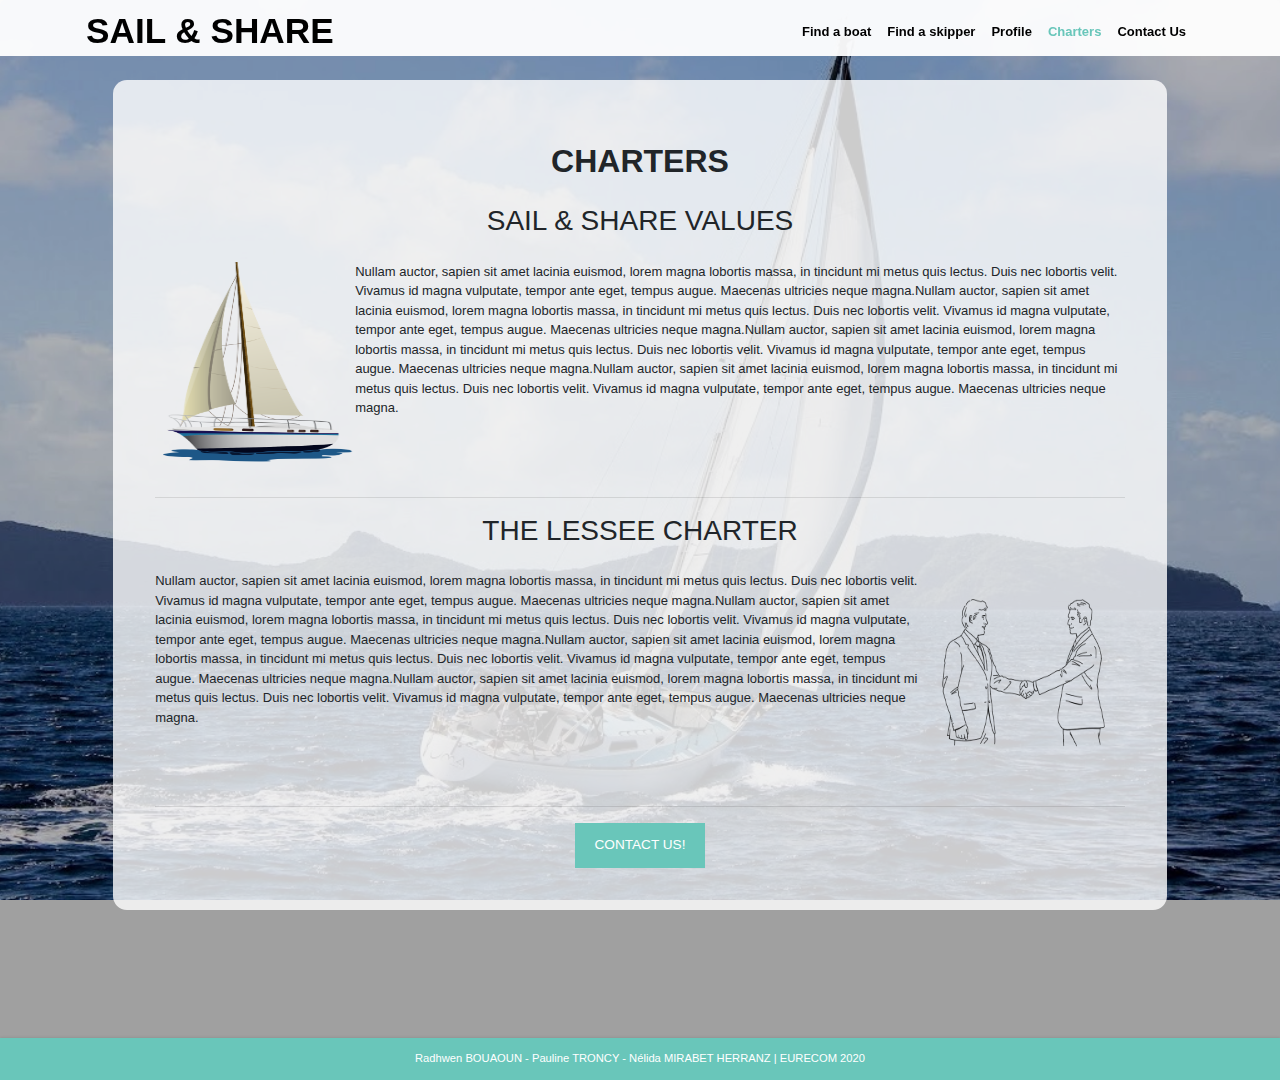
<file: charters.html>
<!DOCTYPE html>
<html lang="en">
    <head>
        <meta charset="utf-8">

        <title>Sail&Share</title>

        <link rel="shortcut icon" type="image/x-icon" href="img/icon.png" />
        <link rel="stylesheet" href="css/bootstrap.min.css"> 
        <link rel="stylesheet" href="css/index.css"> 

        <script src="js/jquery-1.11.3.min.js"></script>    
        <script src="js/popper.min.js"></script>             
        <script src="js/bootstrap.min.js"></script> 
        <script src="js/index.js"></script>
    </head>

    <body>
        <div class="tm-main-content" id="top">
              
            <div class="tm-top-bar" id="tm-top-bar">
                <div class="container">
                    <div class="row">
                        <nav class="navbar navbar-expand-lg narbar-light">
                            <a class="navbar-brand mr-auto" href="index.html">
                                Sail & Share
                            </a>
                            <button type="button" id="nav-toggle" class="navbar-toggler collapsed" data-toggle="collapse" data-target="#mainNav" aria-expanded="false" aria-label="Toggle navigation">
                                <span class="navbar-toggler-icon"></span>
                            </button>
                            <div id="mainNav" class="collapse navbar-collapse tm-bg-white">
                                <ul class="navbar-nav ml-auto">
                                    <li class="nav-item">
                                        <a class="nav-link" href="index.html">Find a boat</a>
                                    </li>
                                    <li class="nav-item">
                                        <a class="nav-link" href="skipper.html">Find a skipper</a>
                                    </li>
                                    <li class="nav-item">
                                        <a class="nav-link" onclick="profile()" href="#top">Profile</a>
                                    </li>
                                    <li class="nav-item">
                                        <a class="nav-link active" href="charters.html">Charters</a>
                                    </li>
                                    <li class="nav-item">
                                        <a class="nav-link" href="contactUs.html">Contact Us</a>
                                    </li>
                                </ul>
                            </div>                            
                        </nav>
                    </div> 
                </div> 
            </div> 

            
            <div class="containerContact" id="charters">
                    <div class="divcol"  >
                        <div class="row">
                            <div id="divch">                        
                                <h2 class="text-uppercase mb-4" style="margin-top: 2%; text-align: center;"><strong>Charters</strong></h2>
                                <h3 class="text-uppercase mb-4" style="text-align: center;">Sail & Share Values</h3>
                                <img alt="img1" src="img/charters1.png" width="200" height="200"  style="align-items: flex-start; float: left;">
                                <div >   
                                    <p class="mb-4" >Nullam auctor, sapien sit amet lacinia euismod, lorem magna lobortis massa, in tincidunt mi metus quis lectus. Duis nec lobortis velit. Vivamus id magna vulputate, tempor ante eget, tempus augue. Maecenas ultricies neque magna.Nullam auctor, sapien sit amet lacinia euismod, lorem magna lobortis massa, in tincidunt mi metus quis lectus. Duis nec lobortis velit. Vivamus id magna vulputate, tempor ante eget, tempus augue. Maecenas ultricies neque magna.Nullam auctor, sapien sit amet lacinia euismod, lorem magna lobortis massa, in tincidunt mi metus quis lectus. Duis nec lobortis velit. Vivamus id magna vulputate, tempor ante eget, tempus augue. Maecenas ultricies neque magna.Nullam auctor, sapien sit amet lacinia euismod, lorem magna lobortis massa, in tincidunt mi metus quis lectus. Duis nec lobortis velit. Vivamus id magna vulputate, tempor ante eget, tempus augue. Maecenas ultricies neque magna.</p>
                                    <br>
                                    <br>
                                    <hr>
                                </div>
                                <h3 class="text-uppercase mb-4" style="text-align: center;">The Lessee Charter</h3>
                                <img alt="img2" src="img/charters2.png" width="200" height="200" style="align-items: flex-end; float: right;">
                                <div >
                                    <p class="mb-4">Nullam auctor, sapien sit amet lacinia euismod, lorem magna lobortis massa, in tincidunt mi metus quis lectus. Duis nec lobortis velit. Vivamus id magna vulputate, tempor ante eget, tempus augue. Maecenas ultricies neque magna.Nullam auctor, sapien sit amet lacinia euismod, lorem magna lobortis massa, in tincidunt mi metus quis lectus. Duis nec lobortis velit. Vivamus id magna vulputate, tempor ante eget, tempus augue. Maecenas ultricies neque magna.Nullam auctor, sapien sit amet lacinia euismod, lorem magna lobortis massa, in tincidunt mi metus quis lectus. Duis nec lobortis velit. Vivamus id magna vulputate, tempor ante eget, tempus augue. Maecenas ultricies neque magna.Nullam auctor, sapien sit amet lacinia euismod, lorem magna lobortis massa, in tincidunt mi metus quis lectus. Duis nec lobortis velit. Vivamus id magna vulputate, tempor ante eget, tempus augue. Maecenas ultricies neque magna.</p>
                                    <br>
                                    <br>
                                    <hr>
                                </div>
                                <div style="text-align: center;" >
                                    <a class="text-uppercase btn-primary tm-btn" style="align-items: center;" onclick="contactUs()" href="contactUs.html">Contact Us!</a>
                                </div>                             
                            </div>
                        </div>
                    </div>
            

            <div class="tm-page-wrap mx-auto">
                
                <footer class="tm-container-outer">
                    <p class="mb-0">Radhwen BOUAOUN - Pauline TRONCY - Nélida MIRABET HERRANZ | EURECOM 2020</p>
                </footer>

            </div>
        </div>
        </div>             
    </body>
</html>
</file>
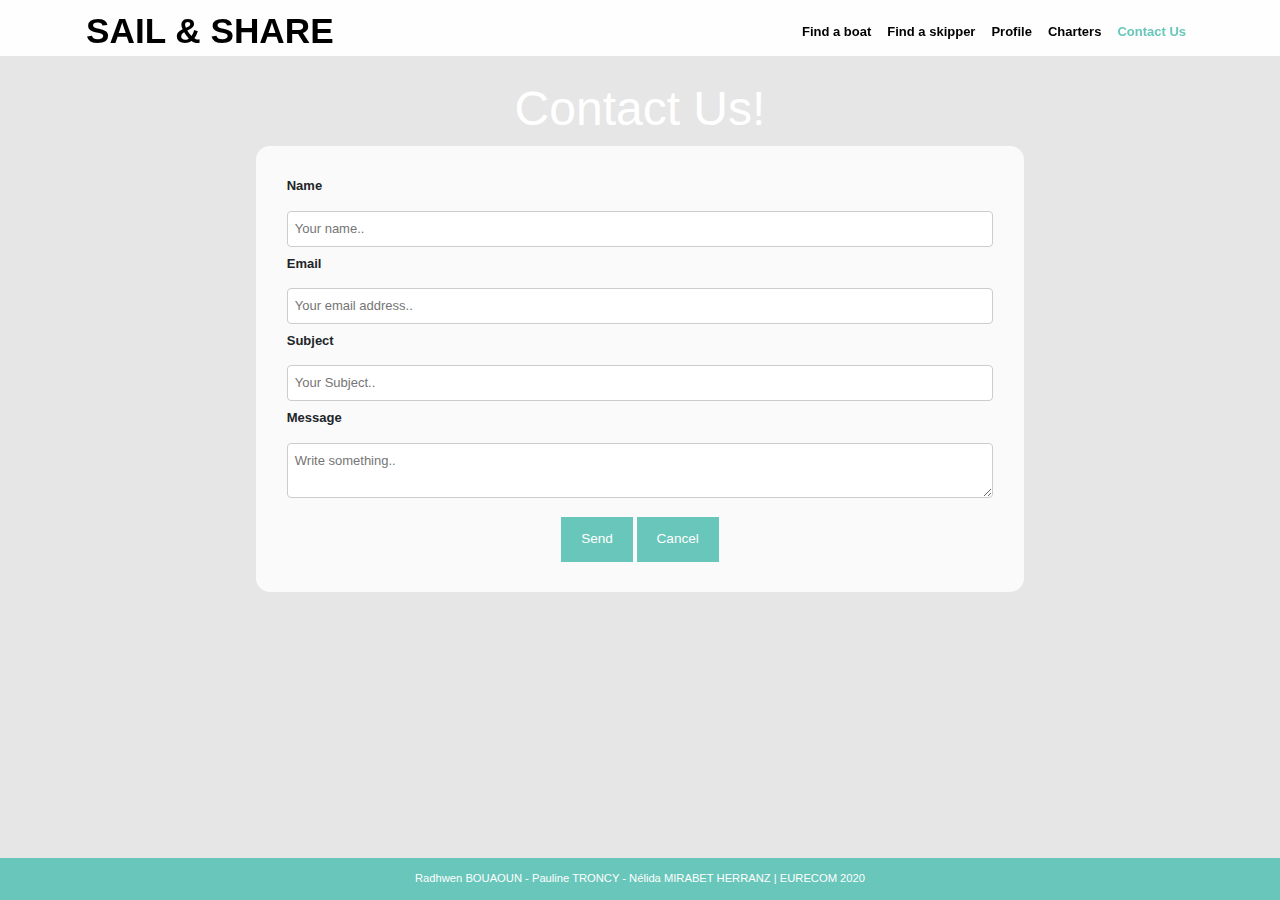
<file: contactUs.html>
<!DOCTYPE html>
<html lang="en">
    <head>
        <meta charset="utf-8">

        <title>Sail&Share</title>

        <link rel="shortcut icon" type="image/x-icon" href="img/icon.png" />
        <link rel="stylesheet" href="css/bootstrap.min.css">
        <link rel="stylesheet" href="css/index.css"> 

		<script src="https://smtpjs.com/v3/smtp.js"></script>
        <script src="js/jquery-1.11.3.min.js"></script> 
        <script src="js/popper.min.js"></script>                
        <script src="js/bootstrap.min.js"></script> 
        <script src="js/index.js"></script>
    </head>

    <body>
        <div class="tm-main-content" id="top">
              
            <div class="tm-top-bar" id="tm-top-bar">
                <div class="container">
                    <div class="row">
                        <nav class="navbar navbar-expand-lg narbar-light">
                            <a class="navbar-brand mr-auto" href="index.html">
                                Sail & Share
                            </a>
                            <button type="button" id="nav-toggle" class="navbar-toggler collapsed" data-toggle="collapse" data-target="#mainNav" aria-expanded="false" aria-label="Toggle navigation">
                                <span class="navbar-toggler-icon"></span>
                            </button>
                            <div id="mainNav" class="collapse navbar-collapse tm-bg-white">
                                <ul class="navbar-nav ml-auto">
                                    <li class="nav-item">
                                        <a class="nav-link" href="index.html">Find a boat</a>
                                    </li>
                                    <li class="nav-item">
                                        <a class="nav-link" href="skipper.html">Find a skipper</a>
                                    </li>
                                    <li class="nav-item">
                                        <a class="nav-link" onclick="profile()" href="#top">Profile</a>
                                    </li>
                                    <li class="nav-item">
                                        <a class="nav-link" href="charters.html">Charters</a>
                                    </li>
                                    <li class="nav-item">
                                        <a class="nav-link active" href="contactUs.html">Contact Us</a>
                                    </li>
                                </ul>
                            </div>                            
                        </nav>
                    </div> 
                </div> 
            </div> 

            <div class="" id="contactForm">
                <div style="">
                    <video autoplay muted loop id="myVideo" style="  position: absolute; right: 0;  bottom: 0;  min-width: 100%;   min-height: 100%;">
                      <source src="https://drive.google.com/uc?export=download&id=166PHY9HAHb5PQvQeorp__o702zn-YVdl" type="video/mp4">
                    </video>
                </div>
                <div class="" style="position: absolute; margin-top: 5rem; margin-bottom: 5rem; width: 60%;left: 50%; margin-left: -30%;">
                  <h3 class="titl" style="text-align: center;"> Contact Us! </h3>
                  <div id="formo">                    
                        <form id="fillon" >
                            <label for="namo">Name</label>
                            <input type="text" id="namo" name="name" placeholder="Your name.." required/>

                            <label for="emailo">Email</label>
                            <input type="text" id="emailo" name="email" placeholder="Your email address.." required/>

                            <label for="subj">Subject</label>
                            <input type="text" id="subj" name="subject" placeholder="Your Subject.." required/>

                            <label for="msg">Message</label>
                            <textarea id="msg" name="Message" placeholder="Write something.." style="height:10%" required></textarea>

                            <div style="text-align: center; margin-top: 1%;">
                                <a class="btn-primary tm-btn" onclick="sendMsg()" style="color: white;">Send</a>
                                <button class="btn-primary tm-btn" onclick="window.location.href = 'index.html';">Cancel</button>
                            </div>
                        </form>

                        <div id="checko" style="display: none;">
                            <svg class="checkmark" xmlns="http://www.w3.org/2000/svg" viewBox="0 0 52 52"><circle class="checkmark__circle" cx="26" cy="26" r="25" fill="none"/><path class="checkmark__check" fill="none" d="M14.1 27.2l7.1 7.2 16.7-16.8"/></svg>
                            <h1 style="color: #7ac142; text-align: center;">Your Message has been sent successfully</h1>
                        </div>
                        
                   </div>                    
                </div>
            </div>
            <div class="" style="position: fixed; width:100%; bottom: 0;">
                <footer class="tm-container-outer">
                    <p class="mb-0">Radhwen BOUAOUN - Pauline TRONCY - Nélida MIRABET HERRANZ | EURECOM 2020 </p>
                </footer>
            </div>  
        </div>    
               
    </body>
</html>
</file>
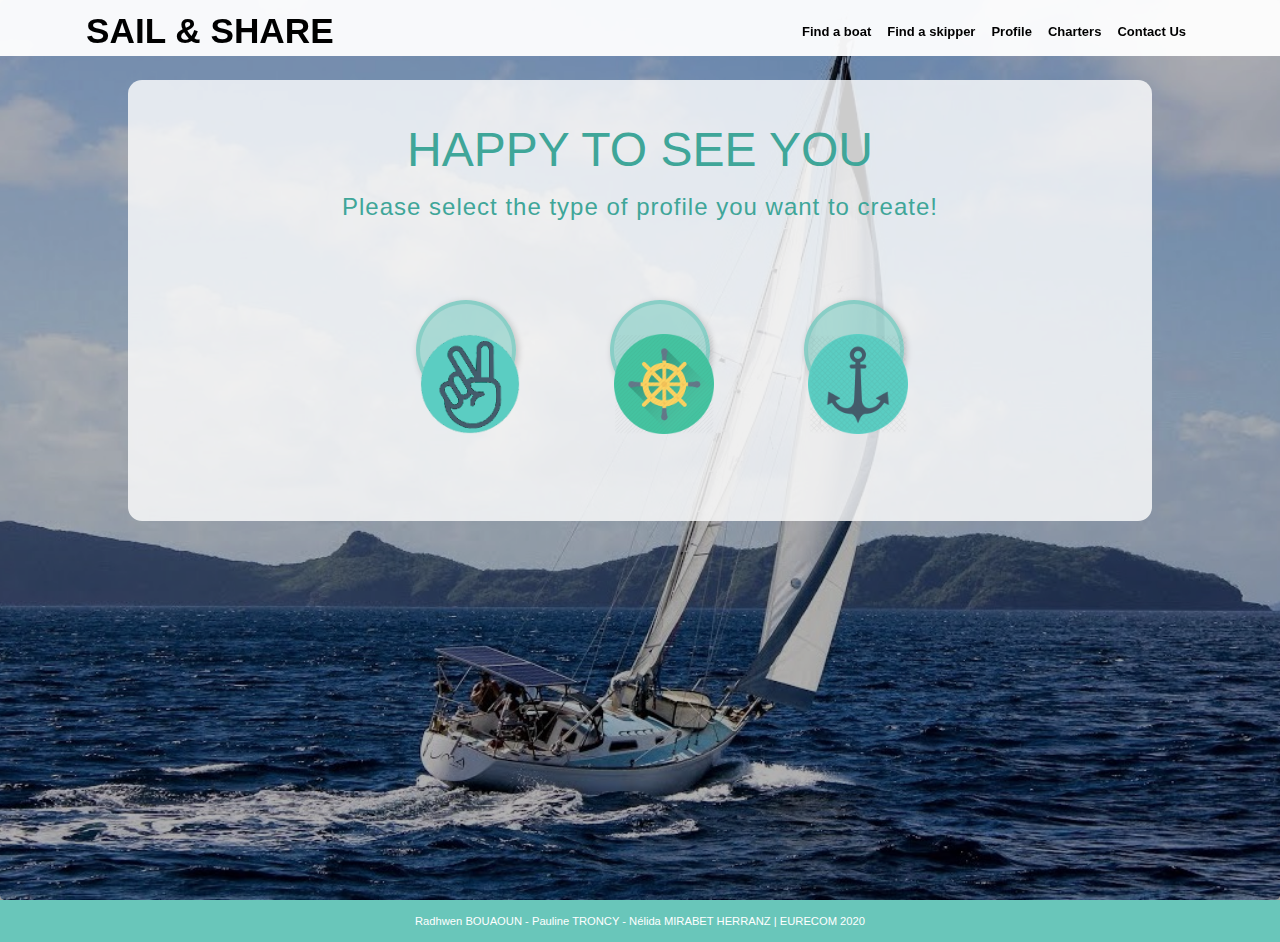
<file: select.html>
<!DOCTYPE html>
<html lang="en">
    <head>
        <meta charset="utf-8">

        <title>Sail&Share</title>

        <link rel="shortcut icon" type="image/x-icon" href="img/icon.png" />
        <link rel="stylesheet" href="css/bootstrap.min.css">
        <link rel="stylesheet" href="css/index.css"> 

        <script src="js/jquery-1.11.3.min.js"></script>       
        <script src="js/popper.min.js"></script>          
        <script src="js/bootstrap.min.js"></script>
        <script src="js/index.js"></script>
    </head>

    <body>
        <div class="tm-main-content" id="top">
              
            <div class="tm-top-bar" id="tm-top-bar">
                <div class="container">
                    <div class="row">
                        <nav class="navbar navbar-expand-lg narbar-light">
                            <a class="navbar-brand mr-auto" href="index.html">
                                Sail & Share
                            </a>
                            <button type="button" id="nav-toggle" class="navbar-toggler collapsed" data-toggle="collapse" data-target="#mainNav" aria-expanded="false" aria-label="Toggle navigation">
                                <span class="navbar-toggler-icon"></span>
                            </button>
                            <div id="mainNav" class="collapse navbar-collapse tm-bg-white">
                                <ul class="navbar-nav ml-auto">
                                    <li class="nav-item">
                                        <a class="nav-link" href="index.html">Find a boat</a>
                                    </li>
                                    <li class="nav-item">
                                        <a class="nav-link" href="skipper.html">Find a skipper</a>
                                    </li>
                                    <li class="nav-item">
                                        <a class="nav-link" onclick="profile()" href="#top">Profile</a>
                                    </li>
                                    <li class="nav-item">
                                        <a class="nav-link" href="charters.html">Charters</a>
                                    </li>
                                    <li class="nav-item">
                                        <a class="nav-link" href="contactUs.html">Contact Us</a>
                                    </li>
                                </ul>
                            </div>                            
                        </nav>
                    </div> 
                </div> 
            </div> 

            <div class="containerContact" id="profile">
                <div class="divcol">
                    <div class="formoCard">
                    	<div class="tm-banner-header" style="text-align: center; color: rgb(63, 166, 153)">
                            <h1 class="text-uppercase tm-banner-title">Happy to see you</h1>
                            <p class="tm-banner-subtitle">Please select the type of profile you want to create!</p>      
                        </div>  
                        <div>
							<ul class="vcvc">
							  <li class="fdfd"><a onclick="lesseeProfile()" id="vc" class="round green"><img src="img/lessee.png" alt="picture1" height="100" width="100"><span class="round">Looking for a boat</span></a></li>
							  <li class="fdfd"><a onclick="skipperProfile()" id="vcvc" class="round red"><img src="img/wheel.png" alt="picture2"  height="100" width="100"><span class="round">A skipper</span></a></li>
							  <li class="fdfd"><a onclick="ownerProfile()" id="vcvcvc" class="round yellow"><img src="img/anckor.png" alt="picture3"  height="100" width="100"><span class="round">A boat owner</span></a></li>
							</ul> 
						</div>
                   </div>
                </div>    
          
            </div>

            <div class="tm-page-wrap mx-auto">
                
                <footer class="tm-container-outer">
                    <p class="mb-0">Radhwen BOUAOUN - Pauline TRONCY - Nélida MIRABET HERRANZ | EURECOM 2020</p>
                </footer>

            </div>
        </div>             
    </body>
</html>
</file>
<file: css/index.css>
.tm-top-bar {
    position: fixed;
    top: 0;
    left: 0;
    width: 100%;
    padding: 0;
    z-index: 10000;
    height: 3.5rem;
    background: rgba(255, 255, 255, 0.95);
}

#mapid { height: 180px; }


body {
    font-family: 'Open Sans', Helvetica, Arial, sans-serif;
    font-size: 13px;
    font-weight: 300;
    background: #e6e6e6;
}

a, button { transition: all 0.3s ease; }
a:hover,
a:focus {
    text-decoration: none;
    outline: none;
}


.tm-page-wrap { 
    max-width: 100%;
    box-shadow: 0 0 3px rgba(0, 0, 0, 0.15);
    background: white;
}

.tm-container-outer {
    max-width: 100%;
    margin: 0 auto;    
}

.tm-content-box { box-shadow: 0 0 3px rgba(0, 0, 0, 0.15); }
.tm-text-gray { color: #787676; }

.tm-text-highlight {
    color: #c66995;
    font-weight: 600;
}

.tm-bg-primary { background: #69c6ba; }
.tm-bg-highlight { background: #c66995; }

.btn-primary {
    background: #69c6ba;
    border: none;
    border-radius: 0;
    outline: none;
}

.btn-primary:hover { background: #c66995; }



.tm-top-bar.active {
    height: 60px;
    box-shadow: 0 1px 5px rgba(0, 0, 0, 0.25);
}

.tm-top-bar.active .navbar-expand-lg .navbar-nav .nav-link { padding: 20px 35px; }


.navbar-toggler-icon {
    background-image: url("data:image/svg+xml;charset=utf8,%3Csvg viewBox='0 0 32 32' xmlns='http://www.w3.org/2000/svg'%3E%3Cpath stroke='rgb(104, 199, 187)' stroke-width='2' stroke-linecap='round' stroke-miterlimit='10' d='M4 8h24M4 16h24M4 24h24'/%3E%3C/svg%3E");
}



.tm-top-bar a { color: black; }

.navbar-brand {
    font-size: 2.2rem;    
    text-transform: uppercase;    
}

.navbar {
    font-weight: 700;
    width: 100%;
    padding-top: 0;
    padding-bottom: 0;
}

.nav-link.active, .nav-link:hover { color: #69c6ba; }



.navbar-toggler { 
    border-color: rgb(104, 199, 187);
    border-radius: 0;
    cursor: pointer;
}

.tm-banner-title {
    font-size: 3rem;
    margin-bottom: 10px;
}
.tm-banner-subtitle {
    font-size: 1.5rem;
    margin-top: 10px;
    letter-spacing: 1px;
}

.tm-banner-header { color: white; }
.tm-banner-overlay {
    z-index: 1;
    height: 100%;
    width: 100%;
    position: absolute;
    overflow: auto;
    top: 0px;
    left: 0px;
    background: rgba(0, 0, 0, 0.3);
}
.tm-banner-bg {
    background: url(../img/banner.jpg) center top no-repeat fixed;  
    background-size: cover;
    height: 100vh;  
    min-height: 100vh;
    position: relative;
}
.tm-banner-row { 
    position: relative;
    z-index: 100;
    justify-content: center;
    padding-top: 5rem;
}
.tm-banner-row-header { text-align: center; }

select.tm-select.form-control:not([size]):not([multiple]) { height: 45px; }
.form-control {
    font-size: 0.8rem;
    padding: .75rem;
}
label { font-weight: 700; }
.tm-search-form {
    background-color: #f5f6f6;
    padding: 25px 25px 15px;
    width: 100%;
    max-width: 100%;
    margin-left: 15px;
    margin-right: 15px;
}

.tm-form-group { float: left; }
.tm-form-group-pad { padding: 0 8px; }
.tm-form-group-1 { width: 50%; }
.tm-form-group-2 { width: 50%; }
.tm-form-group-3 { width: 25%; }
.form-control { border-radius: 0; }

.tm-btn {
    cursor: pointer;
    display: inline-block;
    font-size: 0.85rem;
    font-weight: 400;  
    padding: 12px 20px;
}


.tm-bg-gray { background-color: #efefef; }
.tm-about-text-wrap { max-width: 100vw; }

.tm-right {
    display: inline-block;
    float: right;
}




footer {
    background: rgb(105,198,186);
    padding: 1%;
    text-align: center;    
    font-size: 0.7rem;
}


footer p { color: white; }

.tm-footer-text-highlight {
    color: white;
    font-weight: 600;
}


#namo, #emailo, #subj, select, textarea {
  width: 100%;
  padding: 1%;
  border: 1px solid #ccc;
  border-radius: 4px;
  box-sizing: border-box;
  margin-top: 1%;
  margin-bottom: 1%;
  resize: vertical;
  
}

#formo{
    background-color: rgba(255, 255, 255, 0.8);
    padding: 4%;
    border-radius: 14px;
}

.formoCard{
    background-color: rgba(255, 255, 255, 0.8);
    padding: 4%;
    border-radius: 14px;
}


.containerContact {
    background: url(../img/banner.jpg) center top no-repeat fixed;
    background-size: cover;
    height: 100%;
    min-height: 100vh;
    border-radius: 5px;
    
}

.titl{
    font-size: 3rem;
    color: white; 
}

.divcol{
    background-color: rgba(0, 0, 0, 0.3);
    background-size: cover;
    height: 100%;
    min-height: 100vh;
    padding-left: 10%;
    padding-right: 10%;
    padding-bottom: 10%;
    padding-top: 5rem;
}

#divch{
    background-color: rgba(255, 255, 255, 0.8);
    padding: 4%;
    border-radius: 14px;
}

.profileImg{
    width: 200px;
    border-radius: 50%;
    display: block;
    margin-left: auto;
    margin-right: auto;
}

.profileImgT{
    width: 80px;
    height: 80px;
    margin-top: 2%;
    display: block;
    margin-left: auto;
    margin-right: auto;
}

#profileName{
    text-align: center;
    margin-top: 1%;
}

.checked {
  color: orange;
}


.inputo{
  text-align: center;
  padding: 1.7%;
  color: white;
  border: none;
  background: rgb(105,198,186, 0.5);
  border-radius: 15px; 
  width: 40%;
}


.inputForm{
  margin-top: 1%;
}


.buttonValidRegister{
  padding: 1%;
  margin-top: 2%;
  color: #6495ED;
  border: none;
  font-size: 25px;
  font-weight: bold;
  background: white;
  border-radius: 15px; 
}


.cards-list {
  z-index: 0;
  width: 100%;
  display: flex;
  justify-content: space-around;
  flex-wrap: wrap;
}

.card {
  margin: 30px auto;
  width: 300px;
  height: 300px;
  border-radius: 40px;
  box-shadow: 5px 5px 30px 7px rgba(0,0,0,0.25), -5px -5px 30px 7px rgba(0,0,0,0.22);
  cursor: pointer;
  transition: 0.4s;
}

.card .card_image {
  width: inherit;
  height: inherit;
  border-radius: 40px;
}

.card .card_image img {
  width: inherit;
  height: inherit;
  border-radius: 40px;
  object-fit: cover;
}

.card .card_title {
  text-align: center;
  border-radius: 0px 0px 40px 40px;
  font-family: sans-serif;
  font-weight: bold;
  font-size: 30px;
  margin-top: -80px;
  height: 40px;
}

.card:hover {
  transform: scale(0.9, 0.9);
  box-shadow: 5px 5px 30px 15px rgba(0,0,0,0.25), 
    -5px -5px 30px 15px rgba(0,0,0,0.22);
}

.title-white {
  color: white;
}

.title-black {
  color: black;
}

@media all and (max-width: 500px) {
  .card-list {
    flex-direction: column;
  }
}






.checkmark__circle {
  stroke-dasharray: 166;
  stroke-dashoffset: 166;
  stroke-width: 2;
  stroke-miterlimit: 10;
  stroke: #7ac142;
  fill: none;
  animation: stroke 0.6s cubic-bezier(0.65, 0, 0.45, 1) forwards;
}

.checkmark {
  width: 56px;
  height: 56px;
  border-radius: 50%;
  display: block;
  stroke-width: 2;
  stroke: #fff;
  stroke-miterlimit: 10;
  margin: 10% auto;
  box-shadow: inset 0px 0px 0px #7ac142;
  animation: fill .4s ease-in-out .4s forwards, scale .3s ease-in-out .9s both;
}

.checkmark__check {
  transform-origin: 50% 50%;
  stroke-dasharray: 48;
  stroke-dashoffset: 48;
  animation: stroke 0.3s cubic-bezier(0.65, 0, 0.45, 1) 0.8s forwards;
}

@keyframes stroke {
  100% {
    stroke-dashoffset: 0;
  }
}
@keyframes scale {
  0%, 100% {
    transform: none;
  }
  50% {
    transform: scale3d(1.1, 1.1, 1);
  }
}
@keyframes fill {
  100% {
    box-shadow: inset 0px 0px 0px 30px #7ac142;
  }
}

@media screen and (max-width: 991px) {
    .tm-top-bar .navbar-expand-lg .navbar-nav .nav-link {
        padding: 15px 20px;
        background: rgba(255,255,255,0.85);
    }

    .tm-top-bar, .tm-top-bar-bg { height: auto; }

    #mainNav {
        width: 200px;
        position: absolute;
        top: 53px;
        right: 15px;
        -webkit-box-shadow: 0px 0px 7px 0px rgba(214,214,214,1);
        -moz-box-shadow: 0px 0px 7px 0px rgba(214,214,214,1);
        box-shadow: 0px 0px 7px 0px rgba(214,214,214,1);
    }

    .tm-top-bar {
        height: 60px;
        box-shadow: 0 1px 5px rgba(0, 0, 0, 0.25);
        display: flex;
        align-items: center;
    }

    .tm-top-bar.active .navbar-expand-lg .navbar-nav .nav-link,
    .tm-top-bar .navbar-expand-lg .navbar-nav .nav-link { padding: 15px; }

    .tm-top-bar .navbar-brand { font-size: 1.4rem; }

    .tm-top-bar .navbar-brand img {
        width: 60px;
        height: auto;
    }

    .tm-top-bar .navbar-brand img { width: 40px; }

    .tab-pane {
        margin-left: 20px;
        margin-right: 20px;
    }

    .tm-recommended-description-box { width: 450px; }
}


.azaz:hover{
  color: black;
}
.azaz:hover, .azaz{
  text-decoration: none;
  outline: none;
}

.navbar-toggler-icon {
    background-image: url("data:image/svg+xml;charset=utf8,%3Csvg viewBox='0 0 32 32' xmlns='http://www.w3.org/2000/svg'%3E%3Cpath stroke='rgb(104, 199, 187)' stroke-width='2' stroke-linecap='round' stroke-miterlimit='10' d='M4 8h24M4 16h24M4 24h24'/%3E%3C/svg%3E");
}

.switch {
  position: relative;
  margin: auto;
  width: 150px;
  height: 50px;
  text-align: center;
  background: rgb(105,198,186, 0.5);
  transition: all 0.2s ease;
  border-radius: 25px;
}
.switch span {
  position: absolute;
  width: 20px;
  height: 4px;
  top: 50%;
  left: 50%;
  margin: -2px 0px 0px -4px;
  background: #fff;
  display: block;
  transform: rotate(-45deg);
  transition: all 0.2s ease;
}
.switch span:after {
  content: "";
  display: block;
  position: absolute;
  width: 4px;
  height: 12px;
  margin-top: -8px;
  background: #fff;
  transition: all 0.2s ease;
}
input[type=radio] {
  display: none;
}
.switch label {
  cursor: pointer;
  color: rgba(0,0,0,0.2);
  width: 60px;
  line-height: 50px;
  transition: all 0.2s ease;
}
label[for=yes] {
  position: absolute;
  left: 0px;
  height: 20px;
}
label[for=no] {
  position: absolute;
  right: 0px;
}
#no:checked ~ .switch {
  background: #eb4f37;
}
#yes:checked ~ .switch {
  background: #1AA059;
}
#no:checked ~ .switch span {
  background: #fff;
  margin-left: -8px;
}
#no:checked ~ .switch span:after {
  background: #fff;
  height: 20px;
  margin-top: -8px;
  margin-left: 8px;
}
#yes:checked ~ .switch label[for=yes] {
  color: #fff;
}
#no:checked ~ .switch label[for=no] {
  color: #fff;
}

  .file-upload {
    background-color: #ffffff00;
    width: 60%;
    margin: 0 auto;
    padding: 20px;
  }

  .file-upload-btn {
    width: 100%;
    margin: 0;
    color: #fff;
    background: rgb(105,198,186, 0.5);
    border: none;
    padding: 10px;
    border-radius: 4px;
    border-bottom: 4px solid rgb(105,198,186, 0.5);
    transition: all .2s ease;
    outline: none;
    text-transform: uppercase;
    font-weight: 700;
  }

  .file-upload-btn:hover {
    background: #1AA059;
    color: #ffffff;
    transition: all .2s ease;
    cursor: pointer;
  }

  .file-upload-btn:active {
    border: 0;
    transition: all .2s ease;
  }

  .file-upload-content {
    display: none;
    text-align: center;
  }

  .file-upload-input {
    position: absolute;
    margin: 0;
    padding: 0;
    width: 100%;
    height: 100%;
    outline: none;
    opacity: 0;
    cursor: pointer;
  }

  .image-upload-wrap {
    margin-top: 20px;
    border: 4px dashed rgb(105,198,186, 0.5);
    position: relative;
  }

  .image-dropping,
  .image-upload-wrap:hover {
    background-color: rgb(105,198,186, 0.5);
    border: 4px dashed #ffffff;
  }

  .image-title-wrap {
    padding: 0 15px 15px 15px;
    color: #222;
  }

  .drag-text {
    text-align: center;
  }

  .drag-text h3 {
    font-weight: 100;
    text-transform: uppercase;
    color: #15824B;
    padding: 60px 0;
  }

  .file-upload-image {
    max-height: 200px;
    max-width: 200px;
    margin: auto;
    padding: 20px;
  }

  .remove-image {
    width: 200px;
    margin: 0;
    color: #fff;
    background: #cd4535;
    border: none;
    padding: 10px;
    border-radius: 4px;
    border-bottom: 4px solid #b02818;
    transition: all .2s ease;
    outline: none;
    text-transform: uppercase;
    font-weight: 700;
  }

  .remove-image:hover {
    background: #c13b2a;
    color: #ffffff;
    transition: all .2s ease;
    cursor: pointer;
  }

  .remove-image:active {
    border: 0;
    transition: all .2s ease;
  }

  #vcvc #vc #vcvcvc {
            margin: 5%;
            padding: 0;
            -moz-box-sizing: border-box;
          -o-box-sizing: border-box;
          -webkit-box-sizing: border-box;
          box-sizing: border-box;
        }

        .vcvc {
          margin: 30px auto;
          text-align: center;
        }

        .fdfd {
          margin: 5%;
          cursor: pointer;
          list-style: none;
          position: relative;
          display: inline-block;
          width: 100px;
          height: 100px;
        }

        @-moz-keyframes rotate {
          0% {transform: rotate(0deg);}
          100% {transform: rotate(-360deg);}
        }

        @-webkit-keyframes rotate {
          0% {transform: rotate(0deg);}
          100% {transform: rotate(-360deg);}
        }

        @-o-keyframes rotate {
          0% {transform: rotate(0deg);}
          100% {transform: rotate(-360deg);}
        }

        @keyframes rotate {
          0% {transform: rotate(0deg);}
          100% {transform: rotate(-360deg);}
        }

        .round {
          display: block;
          position: absolute;
          left: 0;
          top: 0;
          width: 100%;
          height: 100%;
          padding-top: 30px;    
          text-decoration: none;    
          text-align: center;
          font-size: 25px;    
          text-shadow: 0 1px 0 rgba(255,255,255,.7);
          letter-spacing: -.065em;
          font-family: "Hammersmith One", sans-serif;   
          -webkit-transition: all .25s ease-in-out;
          -o-transition: all .25s ease-in-out;
          -moz-transition: all .25s ease-in-out;
          transition: all .25s ease-in-out;
          box-shadow: 2px 2px 7px rgba(0,0,0,.2);
          border-radius: 300px;
          z-index: 1;
          border-width: 4px;
          border-style: solid;
        }

        .round:hover {
          width: 130%;
          height: 130%;
          left: -15%;
          top: -15%;
          font-size: 33px;
          padding-top: 38px;
          -webkit-box-shadow: 5px 5px 10px rgba(0,0,0,.3);
          -o-box-shadow: 5px 5px 10px rgba(0,0,0,.3);
          -moz-box-shadow: 5px 5px 10px rgba(0,0,0,.3);
          box-shadow: 5px 5px 10px rgba(0,0,0,.3);
          z-index: 2;
          -webkit-transform: rotate(-360deg);
          -moz-transform: rotate(-360deg);
          -o-transform: rotate(-360deg);
          transform: rotate(-360deg);
        }

        a.red {
          background-color: rgba(105,198,186, 0.5);
          color: rgba(105,198,186, 0.5);
          border-color: rgba(105,198,186, 0.5);
        }

        a.red:hover {
          color: rgba(105,198,186, 0.5);
        }

        a.green {
          background-color: rgba(105,198,186, 0.5);
          color: rgba(105,198,186, 0.5);
          border-color: rgba(105,198,186, 0.5);
        }

        a.green:hover {
          color: rgba(105,198,186, 0.5);
        }

        a.yellow {
          background-color:rgba(105,198,186, 0.5);
          color: rgba(105,198,186, 0.5);
          border-color: rgba(105,198,186, 0.5);
        }

        a.yellow:hover {
          color: rgba(105,198,186, 0.5);
        }

        .round span.round {
          display: block;
          opacity: 0;
          -webkit-transition: all .5s ease-in-out;
          -moz-transition: all .5s ease-in-out;
          -o-transition: all .5s ease-in-out;
          transition: all .5s ease-in-out;
          font-size: 1px;
          border: none;
          padding: 40% 20% 0 20%;
          color: #fff;
        }

        .round span:hover {
          opacity: .85;
          font-size: 16px;
          -webkit-text-shadow: 0 1px 1px rgba(0,0,0,.5);
          -moz-text-shadow: 0 1px 1px rgba(0,0,0,.5);
          -o-text-shadow: 0 1px 1px rgba(0,0,0,.5);
          text-shadow: 0 1px 1px rgba(0,0,0,.5);  
        }

        .green span {
          background: rgba(0,63,71,.7);   
        }

        .red span {
          background: rgba(133,32,28,.7);   
        }

        .yellow span {
          background: rgba(161,145,0,.7); 

        }
</file>
